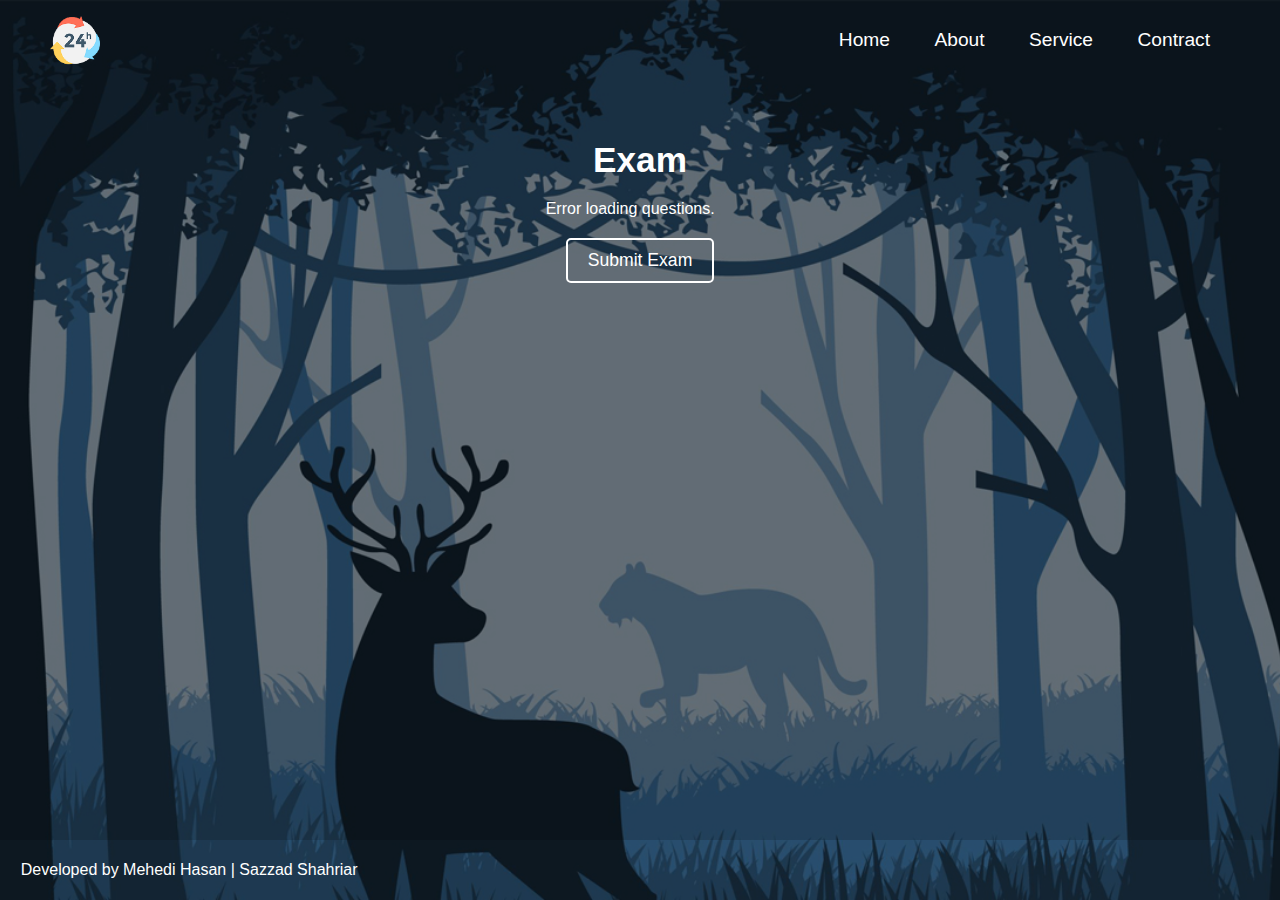
<file: exam/exam.html>
<!DOCTYPE html>
<html lang="en">
<head>
    <meta charset="UTF-8">
    <meta name="viewport" content="width=device-width, initial-scale=1.0">
    <title>Online Examination System</title>
    <link rel="stylesheet" href="./exam.css">
</head>
<body>
    <header>
        <img height="50px" src="../images/logo.png" alt="logo">
        <nav class="navigation">
             <a href="../Student/student.html">Home</a>
            <a href="">About</a>
            <a href="">Service</a>
            <a href="">Contract</a>
            <!-- <button class="btn">Login</button> -->
        </nav>
    </header>

    <main>
        <h2 id="exam-title" style="text-align:center; margin:20px 0;">Exam Title</h2>
        <form id="exam-form">
            <div id="questions-container"></div>
            <div style="text-align:center; margin:20px;">
                <button type="submit" class="btn">Submit Exam</button>
            </div>
        </form>
    </main>

    <footer>
        <p>Developed by Mehedi Hasan | Sazzad Shahriar</p>
    </footer>

  <script>
    // Get exam_name from URL
    const urlParams = new URLSearchParams(window.location.search);
    const examName = urlParams.get('exam_name');
    document.getElementById('exam-title').innerText = examName || "Exam";

    // Fetch questions
    fetch(`../Student/fetch_questions.php?exam_name=${encodeURIComponent(examName)}`)
    .then(response => response.json())
    .then(data => {
        const container = document.getElementById('questions-container');
        container.innerHTML = '';

        if (!data || data.length === 0) {
            container.innerHTML = "<p>No questions found for this exam.</p>";
            return;
        }

        data.forEach((q, index) => {
            const div = document.createElement('div');
            div.classList.add('question-card');
            div.innerHTML = `
                <p><b>Q${index + 1}: ${q.question_text}</b></p>
                <label><input type="radio" name="q${q.id}" value="${q.option1}"> ${q.option1}</label><br>
                <label><input type="radio" name="q${q.id}" value="${q.option2}"> ${q.option2}</label><br>
                <label><input type="radio" name="q${q.id}" value="${q.option3}"> ${q.option3}</label><br>
                <label><input type="radio" name="q${q.id}" value="${q.option4}"> ${q.option4}</label><br><br>
            `;
            container.appendChild(div);
        });
    })
    .catch(error => {
        console.error('Error fetching questions:', error);
        document.getElementById('questions-container').innerHTML = "<p>Error loading questions.</p>";
    });

    // Submit exam
    document.getElementById('exam-form').addEventListener('submit', function(e) {
        e.preventDefault(); // Prevent page reload

        const formData = new FormData(this);
        formData.append('exam', examName); // Send exam name to PHP

        fetch('../Student/submit_exam.php', {
            method: 'POST',
            body: formData
        })
        .then(response => response.text())
        .then(result => {
            alert(result); // Show score in popup
            // Optionally, reset the form if needed:
            // document.getElementById('exam-form').reset();
        })
        .catch(error => {
            console.error('Error submitting exam:', error);
            alert('Error submitting exam');
        });
    });
</script>

</body>
</html>
</file>
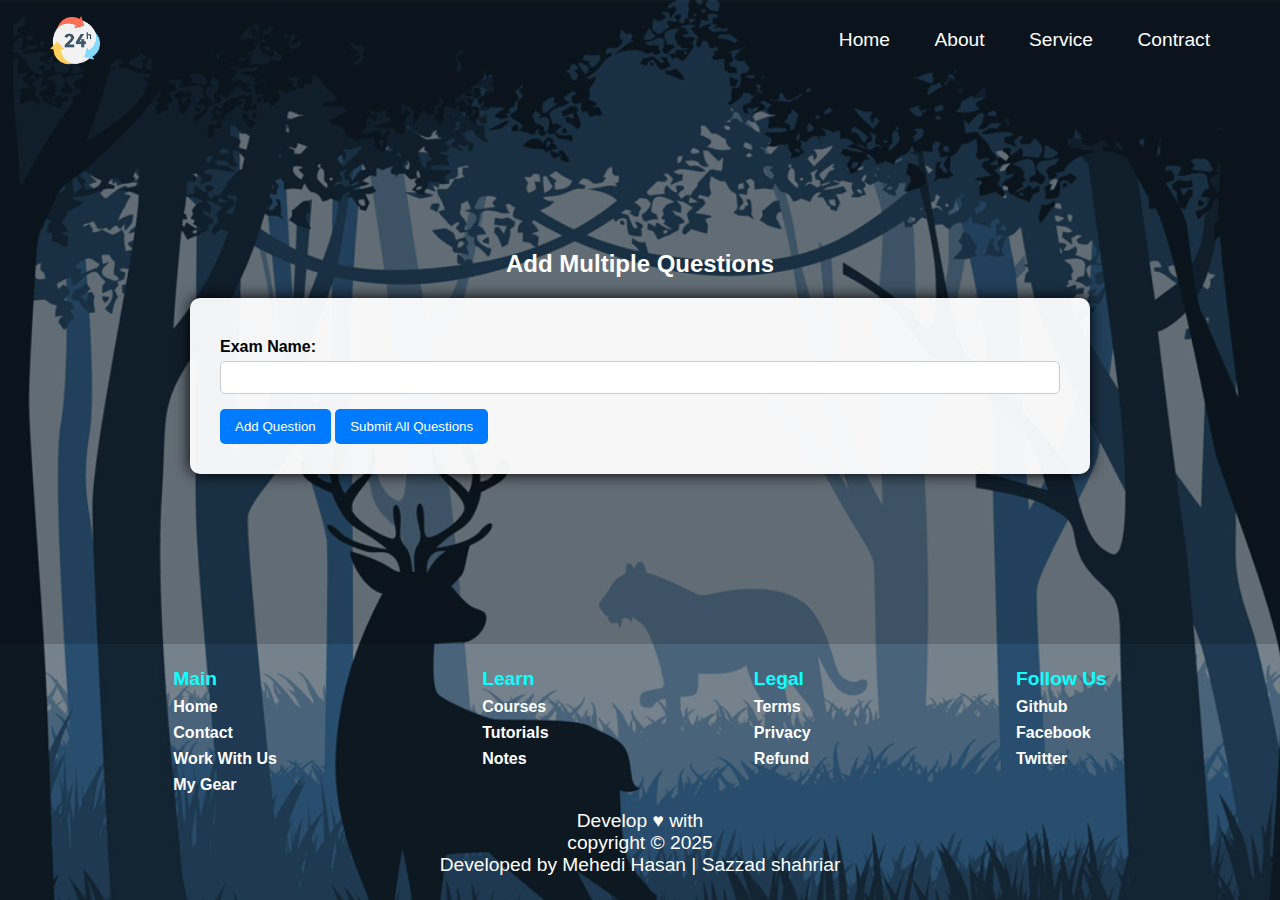
<file: uni_question/mehedi.html>
<!DOCTYPE html>
<html lang="en">

<head>
    <meta charset="UTF-8">
    <meta name="viewport" content="width=device-width, initial-scale=1.0">
    <title>Add Multiple Questions</title>
    <link rel="stylesheet" href="mehedi.css">
</head>

<body>
    <header>
       <img height="50px" src="../images/logo.png" alt="logo">
        <nav class="navigation">

            <a href="../admin/admin.html">Home</a>
            <a href="">About</a>
            <a href="">Service</a>
            <a href="">Contract</a>

<!-- 
            <button class="btn">Login</button> -->

        </nav>
    </header>
    <main>

        <h2 >Add Multiple Questions</h2>

        <form id="questionForm" action="mehedi.php" method="POST">
            <label>Exam Name:</label>
            <input type="text" name="exam_name" required>

            <div id="questionsContainer">
                <!-- Dynamic questions will be added here -->
            </div>

            <button type="button" id="addQuestionBtn">Add Question</button>
            <button type="submit">Submit All Questions</button>
        </form>

    </main>
     <footer>

        <div class="display-all">
            <div class="main footer__for-flex">
                <h4>Main</h4>
                <a href="">Home</a>
                <a href="">Contact</a>
                <a href="">Work With Us</a>
                <a href="">My Gear</a>
            </div>

            <div class="learn footer__for-flex">
                <h4>Learn</h4>
                <a href="">Courses</a>
                <a href="">Tutorials</a>
                <a href="">Notes</a>
            </div>

            <div class="legal footer__for-flex">
                <h4>Legal</h4>
                <a href="">Terms</a>
                <a href="">Privacy</a>
                <a href="">Refund</a>
            </div>

            <div class="footer__follow footer__for-flex">
                <h4>Follow Us</h4>
                <a href="https://github.com/mehedihasansufi" target="_blank"><i class="fa-brands fa-github"></i>
                    Github</a>
                <a href="https://www.facebook.com/sazzad.shahriar.66"><i class="fa-brands fa-facebook-f"></i> Facebook</a>
                <a href=""><i class="fa-brands fa-x-twitter"></i> Twitter</a>
            </div>
        </div>

        <div class="develop-mehedi">
            <p>Develop &hearts; with </p>
            <p>copyright &copy; 2025</p>
            <p>Developed by Mehedi Hasan | Sazzad shahriar</p>
        </div>
    </footer>
    <script src="mehedi.js"></script>
</body>

</html>
</file>
<file: exam/exam.css>
:root {
    --background-color: #385F71;
    --black-shadow-in-background: rgba(0, 0, 0, 0.5);
    --black-shadow-in-footer: rgba(0, 0, 0, 0.4);
    --font-color: #fff;
}

* {
    margin: 0;
    padding: 0;
    box-sizing: border-box;
}

body {
    display: flex;
    flex-direction: column;
    min-height: 100vh;
    font-family: Arial, sans-serif;
    background: url(../images/background.jpg) no-repeat center center / cover;
    color: var(--font-color);
}

/* header */
header {
    width: 100%;
    height: 80px;
    padding: 20px 50px;
    display: flex;
    justify-content: space-between;
    align-items: center;
    background: var(--black-shadow-in-background);
}

.logo {
    font-size: 1.7rem;
    user-select: none;
    color: var(--font-color);
}

.navigation a {
    color: var(--font-color);
    font-size: 1.2rem;
    font-weight: 500;
    text-decoration: none;
    margin: 0 20px;
    position: relative;
}

.navigation a::after {
    content: '';
    position: absolute;
    background: var(--font-color);
    height: 3px;
    width: 100%;
    left: 0;
    bottom: -6px;
    border-radius: 5px;
    transform: scaleX(0);
    transform-origin: right;
    transition: transform 0.5s;
}

.navigation a:hover::after {
    transform: scaleX(1);
    transform-origin: left;
}

.navigation .btn {
    width: 130px;
    height: 45px;
    border-radius: 5px;
    border: 2px solid var(--font-color);
    background: transparent;
    font-size: 1.1rem;
    color: var(--font-color);
    cursor: pointer;
    transition: 0.5s;
    display: none;
}

.navigation .btn:hover {
    background: var(--font-color);
    color: var(--background-color);
}

/* main */
main {
    flex: 1;
    width: 100%;
    display: flex;
    flex-direction: column;
    align-items: center;
    padding: 40px 20px;
    background: var(--black-shadow-in-background);
}

#exam-title {
    font-size: 2.2rem;
    margin-bottom: 30px;
    text-align: center;
}

#questions-container {
    width: 100%;
    max-width: 800px;
}

.question-card {
    background: rgba(255, 255, 255, 0.05);
    padding: 20px;
    margin-bottom: 20px;
    border-radius: 8px;
    border-left: 4px solid var(--background-color);
}

.question-card p {
    font-size: 1.1rem;
    margin-bottom: 10px;
}

.question-card label {
    display: block;
    font-size: 1rem;
    margin-bottom: 5px;
    cursor: pointer;
}

button.btn {
    padding: 10px 20px;
    font-size: 1.1rem;
    border-radius: 5px;
    border: 2px solid var(--font-color);
    background: transparent;
    color: var(--font-color);
    cursor: pointer;
    transition: 0.3s;
}

button.btn:hover {
    background: var(--font-color);
    color: var(--background-color);
}

/* footer */
footer {
    width: 100%;
    background: var(--black-shadow-in-footer);
    padding: 1.3rem;
}

footer .display-all {
    display: flex;
    flex-wrap: wrap;
    justify-content: space-around;
    gap: 2rem;
}

.footer__for-flex {
    display: flex;
    flex-direction: column;
    gap: 0.5rem;
}

.footer__for-flex h4 {
    font-weight: 900;
    font-size: 1.2rem;
    color: rgb(12, 255, 255);
}

.footer__for-flex a {
    text-decoration: none;
    color: var(--font-color);
    font-weight: bolder;
}

footer .develop-mehedi {
    font-size: 1.2rem;
    text-align: center;
    margin-top: 1rem;
    color: var(--font-color);
}

/* responsive */
@media (max-width: 768px) {
    main {
        padding: 20px;
    }

    #questions-container {
        width: 100%;
    }

    .navigation a {
        margin: 0 10px;
    }
}
</file>
<file: uni_question/mehedi.css>
/* Root Colors */
:root {
    --background-color: #385F71;
    --black-shodow-in-background: rgba(0, 0, 0, 0.5);
    --black-shodow-in-footer: rgba(0, 0, 0, 0.4);
    --font-color: #fff;
}

/* Reset */
* {
    margin: 0;
    padding: 0;
    box-sizing: border-box;
}

/* Body */
body {
    font-family: Arial, sans-serif;
    min-height: 100vh;
    display: flex;
    flex-direction: column;
    background-image: url('../images/background.jpg');
    background-repeat: no-repeat;
    background-position: center center;
    background-size: cover;
}

/* Header */
header {
    width: 100%;
    height: 80px;
    display: flex;
    justify-content: space-between;
    align-items: center;
    padding: 0 50px;
    background: var(--black-shodow-in-background);
}

.logo {
    font-size: 1.7rem;
    color: var(--font-color);
    user-select: none;
}

.navigation {
    user-select: none;
}

.navigation a {
    color: var(--font-color);
    text-decoration: none;
    font-size: 1.2rem;
    margin: 0 20px;
    position: relative;
}

.navigation a::after {
    content: '';
    position: absolute;
    height: 3px;
    width: 100%;
    background: var(--font-color);
    bottom: -6px;
    left: 0;
    transform: scaleX(0);
    transform-origin: right;
    transition: transform .5s;
}

.navigation a:hover::after {
    transform: scaleX(1);
    transform-origin: left;
}

.navigation .btn {
    width: 130px;
    height: 45px;
    border-radius: 5px;
    border: 2px solid var(--font-color);
    cursor: pointer;
    background: transparent;
    color: var(--font-color);
}

/* Main */
main {
    flex: 1;
    display: flex;
    flex-direction: column;
    justify-content: center;
    align-items: center;
    width: 100%;
    padding: 40px 20px;
    background-color: var(--black-shodow-in-background); /* dark overlay */
    position: relative;
   
}

main h2{
    color: var(--font-color);
}

/* Form Card */
main form {
    width: 100%;
    max-width: 900px;
    background: rgba(255,255,255,0.95);
    padding: 30px;
    border-radius: 10px;
    box-shadow: 0 0 15px #000;
    z-index: 1;
}

h2 {
    text-align: center;
    margin-bottom: 20px;
}

label {
    display: block;
    margin-top: 10px;
    font-weight: bold;
}

input[type=text],
textarea,
select {
    width: 100%;
    padding: 8px;
    margin-top: 5px;
    border-radius: 5px;
    border: 1px solid #ccc;
}

button {
    margin-top: 15px;
    padding: 10px 15px;
    border: none;
    border-radius: 5px;
    cursor: pointer;
    background: #007bff;
    color: #fff;
}

button:hover {
    background: #0056b3;
}

.remove-btn {
    position: absolute;
    top: 10px;
    right: 10px;
    background: red;
    color: white;
    border: none;
    border-radius: 5px;
    padding: 2px 8px;
    cursor: pointer;
}

/* Footer */
footer {
    width: 100%;
    background: var(--black-shodow-in-footer);
    padding: 1.5rem 0;
    color: var(--font-color);
}

footer .display-all {
    display: flex;
    justify-content: space-evenly;
    flex-wrap: wrap;
    gap: 2rem;
}

.footer__for-flex {
    display: flex;
    flex-direction: column;
    gap: 0.5rem;
}

.footer__for-flex h4 {
    font-weight: 900;
    font-size: 1.2rem;
    color: rgb(12, 255, 255);
}

.footer__for-flex a {
    text-decoration: none;
    color: var(--font-color);
    font-weight: bolder;
}

footer .develop-mehedi {
    font-size: 1.2rem;
    text-align: center;
    margin-top: 1rem;
}
</file>
